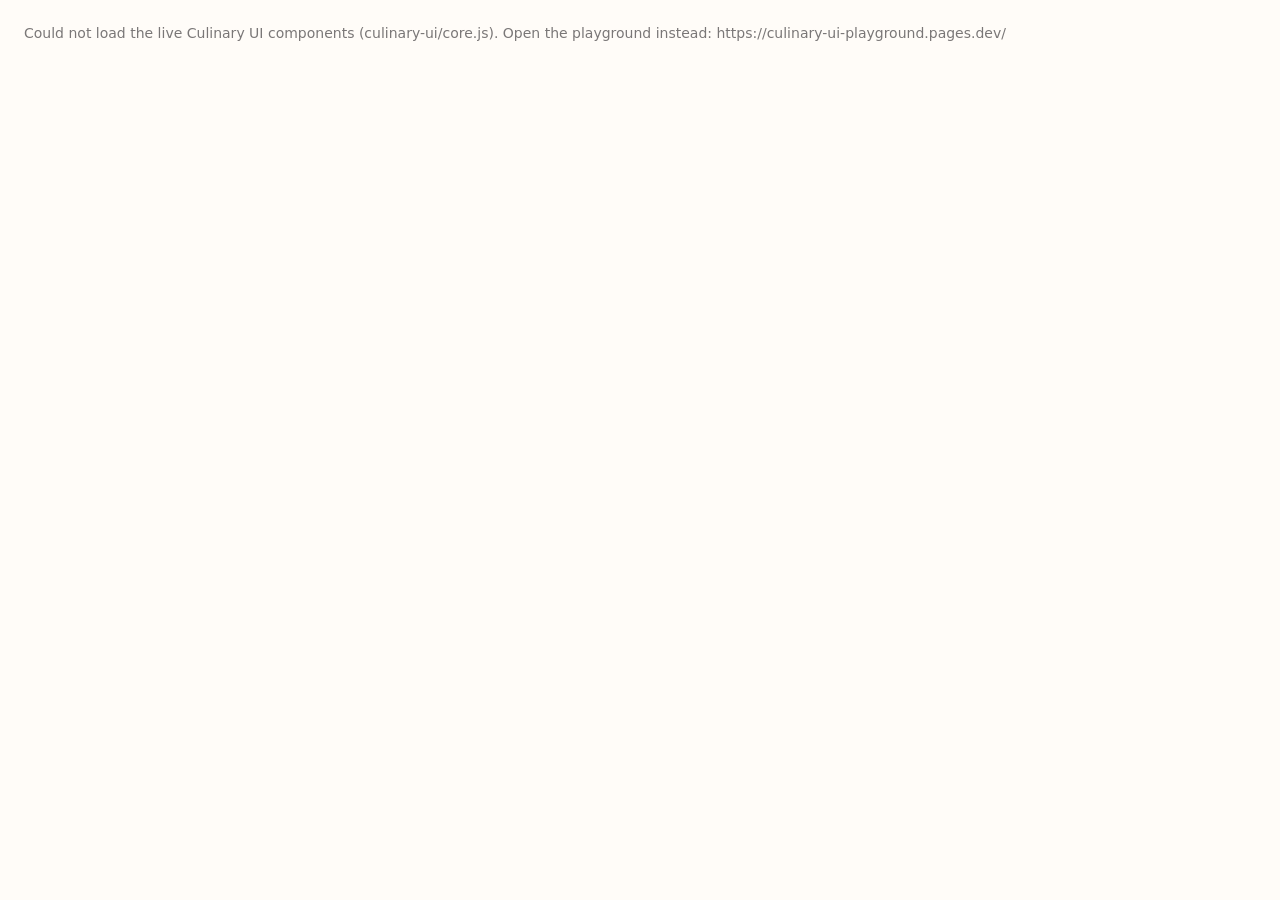
<file: code/cui-preview.html>
<!doctype html>
<html lang="en" data-app="companion" data-theme="light">
<head>
  <meta charset="utf-8">
  <meta name="viewport" content="width=device-width, initial-scale=1">
  <title>Culinary UI preview</title>
  <!--
    Live Culinary UI component preview, embedded by the `cui` block on the UI System pages.
    Loads the Culinary UI package and the playground's stories from the live playground (Cloudflare Pages),
    so it always shows the latest published components. URL params:
      c      story id, e.g. button
      v      optional comma-separated variant names to show (default: all of the story's variants)
      app    companion | device        theme  light | dark
  -->
  <style>
    html, body { margin: 0; }
    body { background: var(--cui-color-surface-bg-canvas, #fffcf8); color: var(--cui-color-text-default, #232222); font-family: 'Roobert', system-ui, sans-serif; }
    .pv-grid { display: grid; grid-template-columns: repeat(auto-fill, minmax(var(--min, 240px), 1fr)); gap: 16px; padding: 16px; }
    .pv-card { display: flex; flex-direction: column; min-width: 0; border: 1px solid var(--cui-color-border-subtle, #f1ece4); border-radius: 14px; overflow: hidden; background: var(--cui-color-surface-bg-sunken, #f9f5f0); }
    .pv-stage { flex: 1; display: flex; align-items: center; justify-content: center; padding: 24px 16px; min-height: 88px; overflow: hidden; }
    .pv-stage > * { max-width: 100%; }
    .pv-name { padding: 10px 14px; border-top: 1px solid var(--cui-color-border-subtle, #f1ece4); font: 500 11px/1.3 ui-monospace, Menlo, monospace; letter-spacing: .06em; text-transform: uppercase; color: var(--cui-color-text-muted, #7a7777); background: var(--cui-color-surface-bg-default, #fff); }
    .pv-msg { padding: 24px; font: 14px/1.4 system-ui, sans-serif; color: #7a7777; }
  </style>
</head>
<body class="cui-root">
  <div id="out" class="pv-msg">Loading components…</div>
  <script>
  (function () {
    var BASE = 'https://culinary-ui-playground.pages.dev/';
    var COMPONENTS = ['accordion', 'action_card', 'app_bar', 'bottom_sheet', 'button', 'celebration', 'dim', 'divider', 'glow', 'highlight',
      'image_card', 'ingredient_tile', 'justified_tile_grid', 'nudge_card', 'popover', 'recipe_card', 'rolling_text', 'slider', 'snackbar',
      'staggered_reveal', 'story_bar', 'summary_card', 'tab_bar', 'tag', 'text_field', 'tile_motion', 'toggle', 'wiggle', 'word_reveal_text'];
    var q = new URLSearchParams(location.search);
    var id = q.get('c') || 'button';
    var only = (q.get('v') || '').split(',').map(function (s) { return s.trim(); }).filter(Boolean);
    var root = document.documentElement;
    root.setAttribute('data-app', q.get('app') === 'device' ? 'device' : 'companion');
    root.setAttribute('data-theme', q.get('theme') === 'dark' ? 'dark' : 'light');
    var out = document.getElementById('out');

    function css(href) { var l = document.createElement('link'); l.rel = 'stylesheet'; l.href = BASE + href; document.head.appendChild(l); }
    // Download in parallel but run in order (async = false), like the playground's own script tags.
    function js(src) { return new Promise(function (ok, fail) { var s = document.createElement('script'); s.src = BASE + src; s.async = false; s.onload = ok; s.onerror = function () { fail(new Error(src)); }; document.body.appendChild(s); }); }
    function chain(list) { return Promise.all(list.map(js)); }
    function esc(s) { return String(s).replace(/[&<>"]/g, function (c) { return { '&': '&amp;', '<': '&lt;', '>': '&gt;', '"': '&quot;' }[c]; }); }

    // Tell the portal how tall we are, so the iframe fits its content.
    function report() { parent.postMessage({ cuiPreview: true, id: id, height: document.documentElement.scrollHeight }, '*'); }
    if ('ResizeObserver' in window) new ResizeObserver(report).observe(document.body);

    // Capture the story instead of running the playground shell.
    var story = null;
    window.CUIPlayground = { register: function (s) { if (s.id === id) story = s; }, registerPage: function () {} };

    css('culinary-ui/tokens.css'); css('culinary-ui/core.css');
    COMPONENTS.forEach(function (c) { css('culinary-ui/components/' + c + '/' + c + '.css'); });
    chain(['culinary-ui/core.js', 'culinary-ui/icons/icons.js']
      .concat(COMPONENTS.map(function (c) { return 'culinary-ui/components/' + c + '/' + c + '.js'; }))
      .concat(['playground/components/' + id + '.story.js']))
      .then(function () {
        if (!story) throw new Error('No story for ' + id);
        var defaults = {};
        Object.keys(story.controls || {}).forEach(function (k) { defaults[k] = story.controls[k].default; });
        var vs = story.variants && story.variants.length ? story.variants : [{ name: story.title || id, props: {} }];
        if (only.length) vs = vs.filter(function (v) { return only.indexOf(v.name) !== -1; });
        out.className = 'pv-grid';
        if (q.get('min')) out.style.setProperty('--min', parseInt(q.get('min'), 10) + 'px');
        out.innerHTML = vs.map(function (v, i) {
          return '<figure class="pv-card" style="margin:0"><div class="pv-stage" id="v' + i + '"></div><figcaption class="pv-name">' + esc(v.name) + '</figcaption></figure>';
        }).join('');
        vs.forEach(function (v, i) {
          var el = document.getElementById('v' + i);
          el.innerHTML = story.render(Object.assign({}, defaults, v.props));
          if (window.CUI && CUI.mount) CUI.mount(el);
        });
        report();
        setTimeout(report, 600);
      })
      .catch(function (e) {
        out.className = 'pv-msg';
        out.textContent = 'Could not load the live Culinary UI components (' + e.message + '). Open the playground instead: ' + BASE;
        report();
      });
  })();
  </script>
</body>
</html>
</file>
